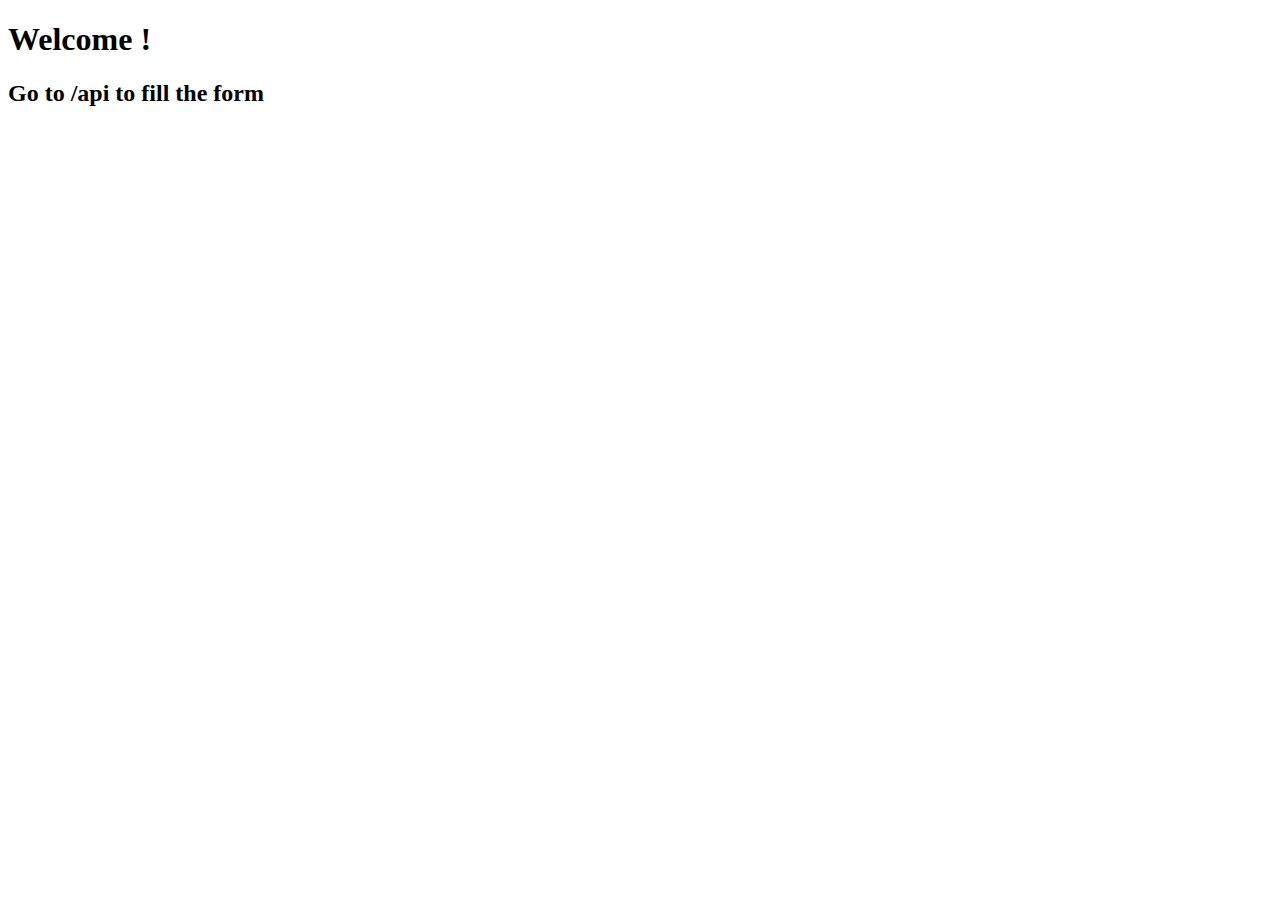
<file: fullstackk/templates/api/index_copy.html>
<!DOCTYPE html>
<html lang="en">
<head>
    <meta charset="UTF-8">
    <meta name="viewport" content="width=device-width, initial-scale=1.0">
    <title>Home</title>
</head>
<body>
    <h1>Welcome !</h1>
    <h2>Go to /api to fill the form</h2>
</body>
</html>
</file>
